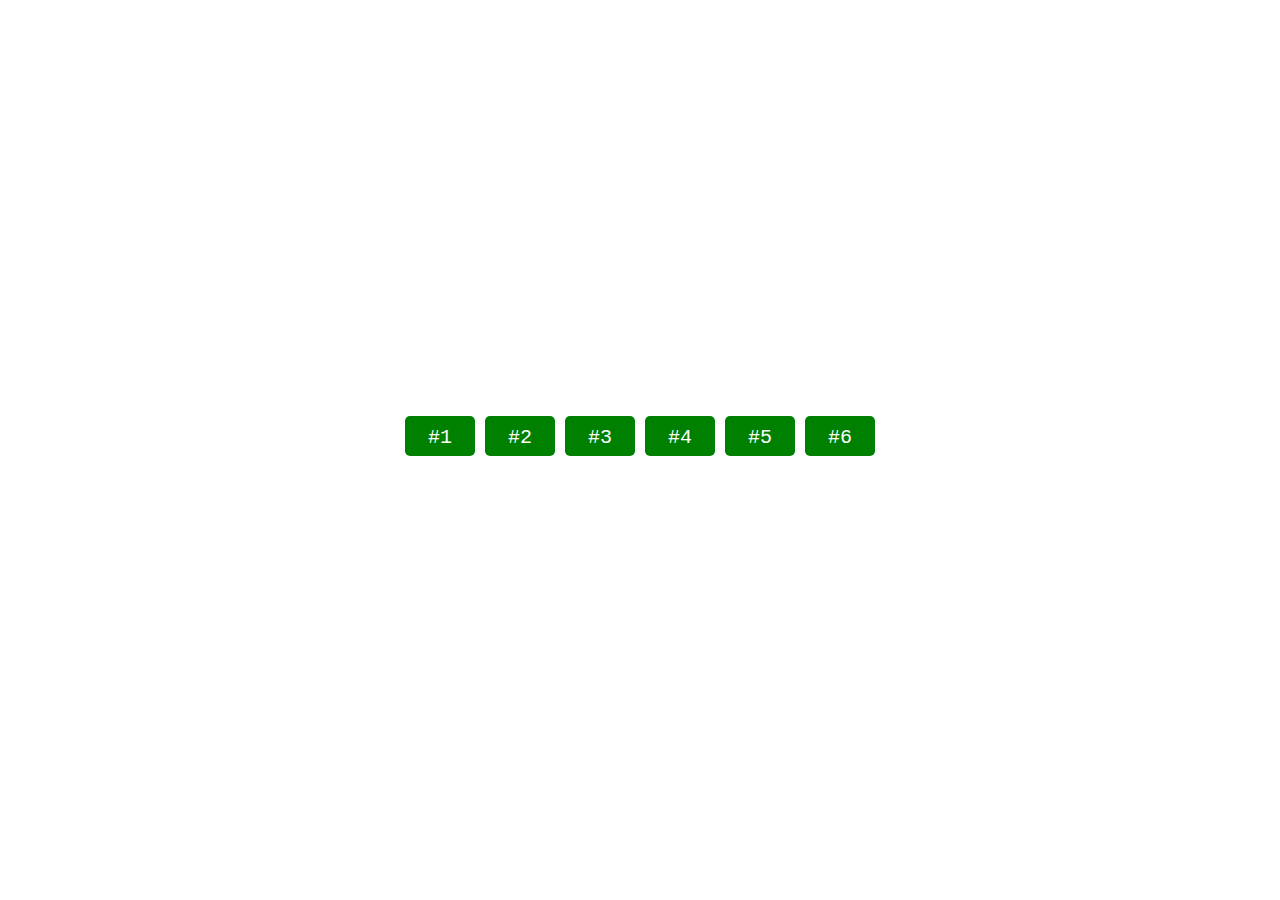
<file: index.html>
<!DOCTYPE html>
<html lang="en">
<head>
    <meta charset="UTF-8">
    <meta name="viewport" content="width=device-width, initial-scale=1.0">
    <title>100 Days CSS Challange</title>

    <style>
        body {
            height: 95vh;
            display: flex;
            justify-content: center;
            align-items: center;
            flex-wrap: wrap;
            align-content: center;
        }
        
        .links {
            text-decoration: none;
            width: 50px;
            height: 20px;
            padding: 10px;
            background-color: green;
            color: white;
            border-radius: 5px;
            font-family: 'Courier New', Courier, monospace;
            margin: 5px;
            text-align: center;
            font-size: 20px;
        }

        .links:hover {
            opacity: 0.7;
        }
    </style>
</head>
<body>
    <a class="links" href="./Day_1/index.html" target="_blank">#1</a>
    <a href="./Day_2/index.html" class="links" target="_blank">#2</a>
    <a href="./Day_3/index.html" class="links" target="_blank">#3</a>
    <a href="./Day_4/index.html" class="links" target="_blank">#4</a>
    <a href="./Day_5/index.html" class="links" target="_blank">#5</a>
    <a href="./Day_6/" class="links" target="_blank">#6</a>
</body>
</html>
</file>
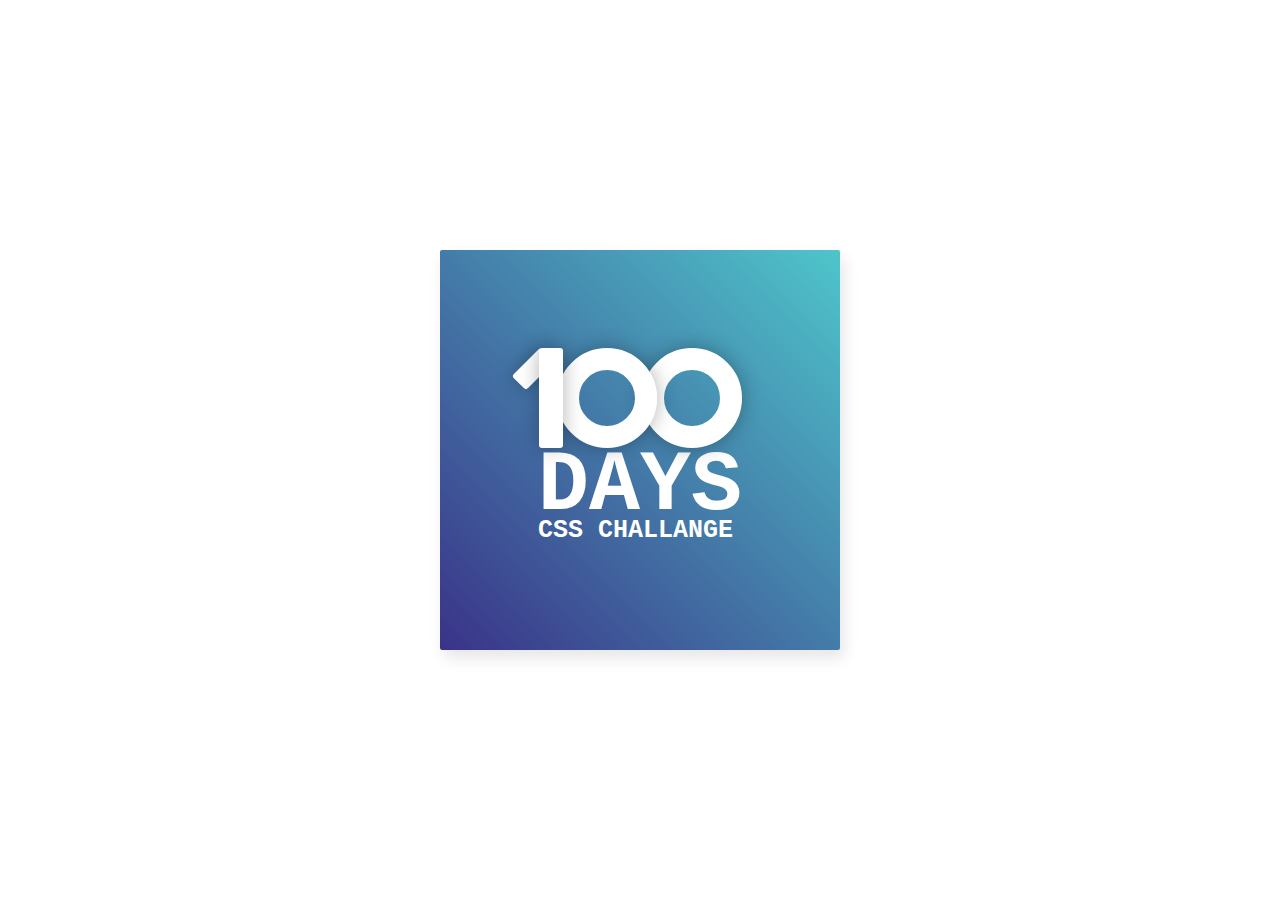
<file: Day_1/index.html>
<!DOCTYPE html>
<html lang="en">
<head>
    <meta charset="UTF-8">
    <meta name="viewport" content="width=device-width, initial-scale=1.0">
    <title>Document</title>
    <link rel="stylesheet" href="style.css">
</head>
<body>
    <div class="frame">
        <div class="center">
            <div class="digit">
                <div class="element" id="first-element"></div>
                <div class="element" id="second-element"></div>
                <div class="element" id="third-element"></div>
                <div class="element" id="fourth-element"></div>
            </div>
            <div class="text">
                <h2 id="big-text">DAYS</h2>
                <p id="small-text">CSS CHALLANGE</p>
            </div>
        </div>
      </div>
</body>
</html>
</file>
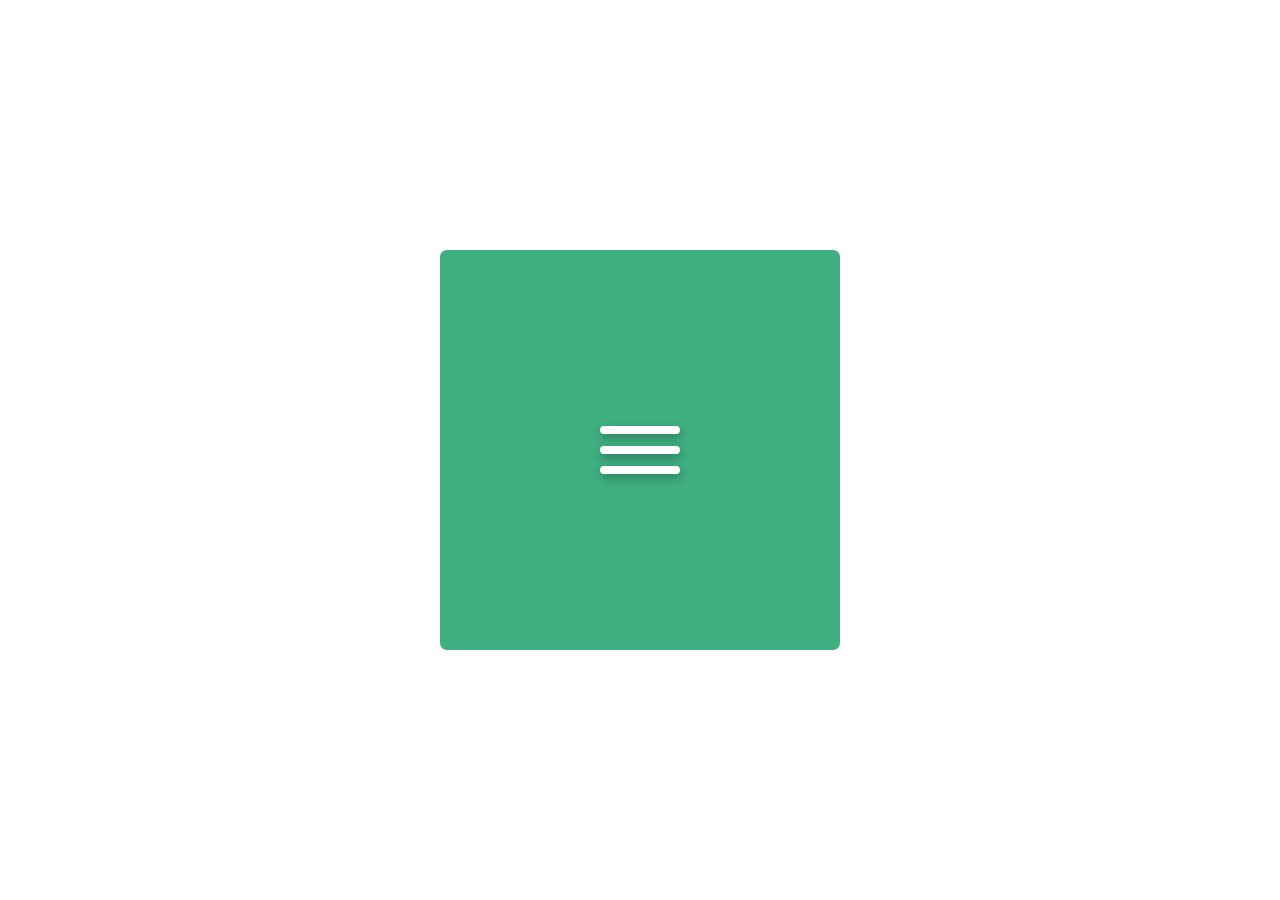
<file: Day_2/index.html>
<!DOCTYPE html>
<html lang="en">
<head>
    <meta charset="UTF-8">
    <meta name="viewport" content="width=device-width, initial-scale=1.0">
    <title>Day #2</title>
    <link rel="stylesheet" href="style.css">
</head>
<body>
    <div class="container">
        <div class="bar" id="top-bar"></div>
        <div class="bar" id="middle-bar"></div>
        <div class="bar" id="bottom-bar"></div>
    </div>
</body>
</html>
</file>
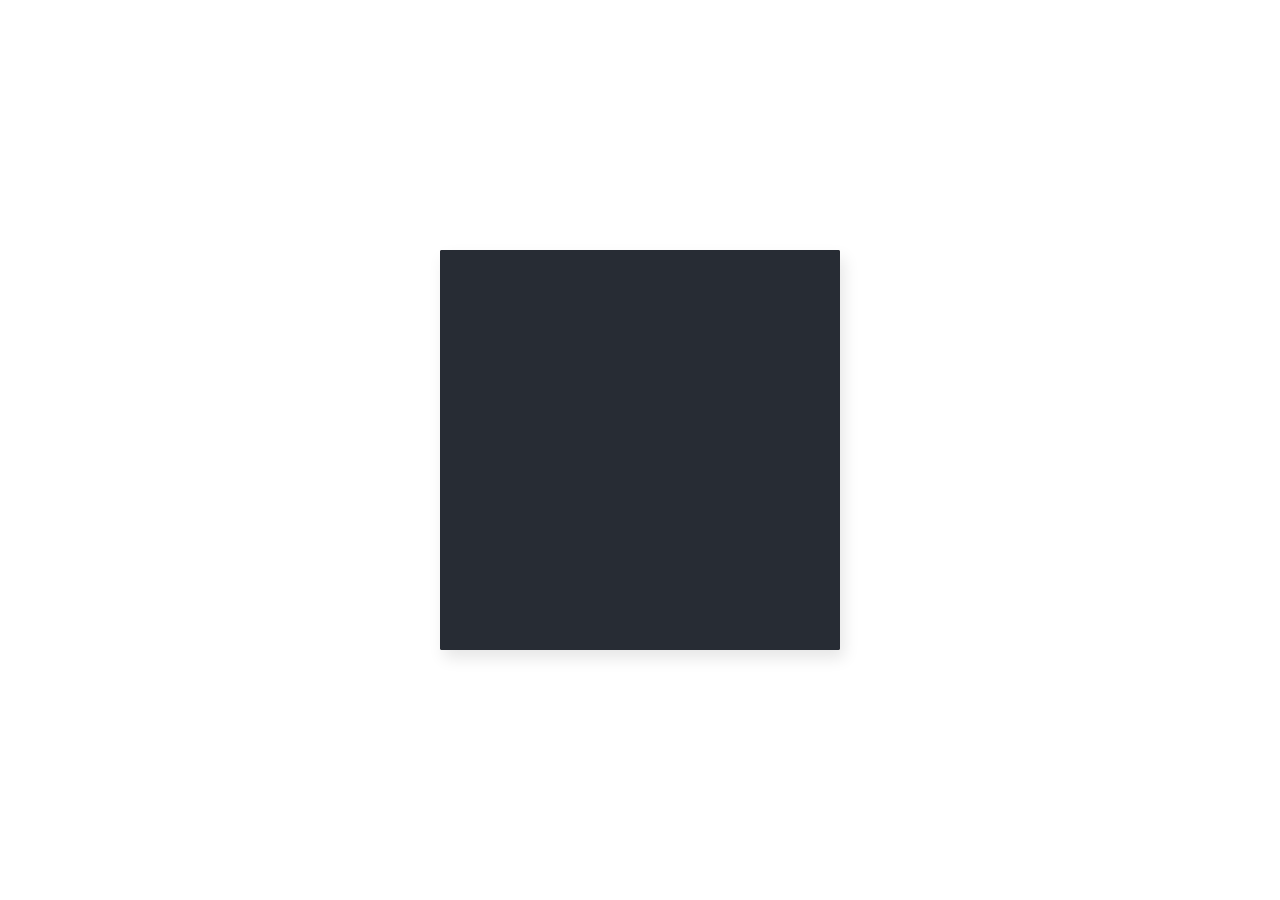
<file: Day_3/index.html>
<!DOCTYPE html>
<html lang="en">
    <head>
        <meta charset="UTF-8">
        <meta name="viewport" content="width=device-width, initial-scale=1.0">
        <title>Day 3</title>
        <link rel="stylesheet" href="style.css">
    </head>
    <body>
        <div class="frame">
            <div class="center">
                <div class="circle">
                    <div class="sky"></div>
                    <div class="ground"></div>
                    <div class="sun"></div>
                    <div class="pyramide-left"></div>
                    <div class="pyramide-right"></div>
                    <div class="shadow"></div>
                </div>
                <div class="dark"></div>
            </div>
        </div>
    </body>
</html>
</file>
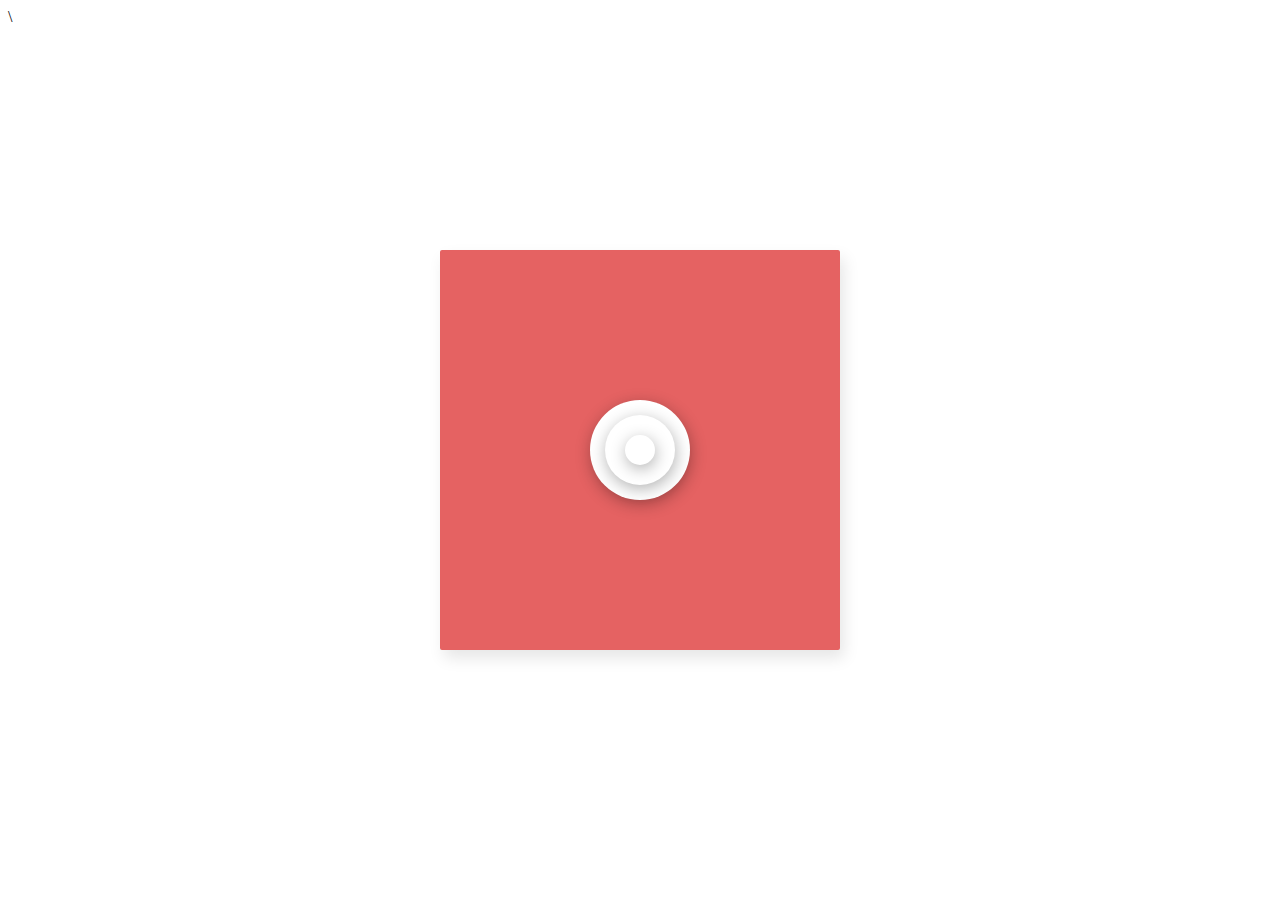
<file: Day_4/index.html>
<!DOCTYPE html>
<html lang="en">

<head>
    <meta charset="UTF-8">
    <meta name="viewport" content="width=device-width, initial-scale=1.0">
    <title>Day #4</title>\
    <link rel="stylesheet" href="style.css">
</head>

<body>
    <div class="frame">
        <div class="center">
            <div class="container">
                <div class="circle" id="circle1">
                    <div class="circle" id="circle2">
                        <div class="circle" id="circle3"></div>
                    </div>
                </div>
            </div>
        </div>
    </div>
</body>

</html>
</file>
<file: Day_1/style.css>
:root {
    --main-indigo: #3a3388;
    --main-teal: #4ec5ca; 
}

html {
    box-sizing: border-box;
    font-family: "Open Sans", Helvetica, sans-serif;
    font-size: 10px;
}

*, *::after, *::before {
    box-sizing: inherit;
    margin: 0;
    padding: 0;
}

body {
    display: flex;
    height: 100vh;
    align-items: center;
    justify-content: center;
}

.frame {
    width: 400px;
    height: 400px;
    border-radius: 2px;
	box-shadow: 4px 8px 16px 0 rgba(0,0,0,0.1);
	overflow: hidden;
    background: #fff;
    color: #333;
	font-family: 'Courier New', Courier, monospace;
	-webkit-font-smoothing: antialiased;
	-moz-osx-font-smoothing: grayscale;
    background: linear-gradient(45deg, var(--main-indigo), var(--main-teal));
}

.center {
    width: 400px;
    height: 400px;
    display: flex;
    flex-direction: column;
    align-items: center;
    justify-content: center;
}

.text {
    color: white;
    font-weight: 900;
    line-height: 4.4rem;
    text-align: justify;
}

#big-text {
    font-size: 8.5rem;
}

#small-text {
    font-size: 2.5rem;
}

.digit {
    margin-bottom: 17px;
    display: flex;
    position: relative;
}

.element {
    box-shadow: 0 0 20px 0 rgba(0,0,0,0.3);
}

#first-element {
    height: 4rem;
    background-color: white;
    border: 10px solid white;
    border-radius: 3px;
    position: absolute;
    top: 1px;
    left: -5px;
    transform: rotate(45deg);
    z-index: 2;
}

#second-element {
    background-color: white;
    height: 10rem;
    border: 12px solid white;
    transform: translateX(11px);
    border-radius: 3px;
    z-index: 3;
}

#third-element, #fourth-element {
    width: 10rem;
    height: 10rem;
    border-radius: 50%;
    border: 22px solid white;
}

#third-element {
    transform: translateX(5px);
    z-index: 2;
}

#fourth-element {
    transform: translateX(-10px);
    z-index: 1;
}
</file>
<file: Day_2/style.css>
:root {
    --main-green: #3faf82;
}

html {
    box-sizing: border-box;
}

*, *::before, *::after {
    box-sizing: inherit;
    margin: 0;
    padding: 0;
}

body {
    display: flex;
    height: 100vh;
    align-items: center;
    justify-content: center;
}

.container {
    width: 400px;
    height: 400px;
    background-color: var(--main-green);
    display: flex;
    flex-direction: column;
    align-items: center;
    justify-content: center;
    border-radius: 7px;
}

.bar {
    width: 80px;
    background-color: white;
    border: 4.1px solid white;
    margin: 6px;
    border-radius: 5px;
    box-shadow: 1px 4px 10px 0px rgba(0, 0, 0, 0.3);
}
</file>
<file: Day_3/style.css>
:root {
    --sky: #7ddffc;
    --ground: #f0de75;
    --main-black: #272c34;
    --sun: #ffef00;
    --pyramide-right: #dadada;
    --pyramide-left: #f4f4f4;
    --shadow: rgba(0, 0, 0, 0.2);
}

.frame {
    position: absolute;
    top: 50%;
    left: 50%;
    width: 400px;
    height: 400px;
    margin-top: -200px;
    margin-left: -200px;
    border-radius: 2px;
    box-shadow: 4px 8px 16px 0 rgba(0, 0, 0, 0.1);
    overflow: hidden;
    background: #fff;
    color: #333;
    font-family: "Open Sans", Helvetica, sans-serif;
    -webkit-font-smoothing: antialiased;
    -moz-osx-font-smoothing: grayscale;
}

.center {
    position: absolute;
    top: 50%;
    left: 50%;
    transform: translate(-50%, -50%);
    background-color: var(--main-black);
    width: 400px;
    height: 400px;
    display: flex;
    align-items: center;
    justify-content: center;
}

.circle {
    width: 180px;
    height: 180px;
    border-radius: 50%;
    overflow: hidden;
    position: relative;
}

.sky {
    width: 100%;
    height: 68%;
    background-color: var(--sky);
}

.ground {
    width: 100%;
    height: 32%;
    background-color: var(--ground);
}

.sun {
    width: 30px;
    height: 30px;
    border-radius: 50%;
    background-color: var(--sun);
    position: absolute;
    top: 10px;
    left: 73px;
    transform: rotate(-70deg);
    transform-origin: 40% 370%;
    animation: sun-rotation 4s linear infinite;
}

.pyramide-left {
    width: 116px;
    height: 57px;
    background-color: var(--pyramid-left);
    position: absolute;
    top: 65px;
    left: 31px;
    clip-path: polygon(50% 0%, 0% 100%, 100% 100%);
    z-index: 0;
    animation: left-pyramide-shading 4s linear infinite;
}

.pyramide-right {
    width: 117px;
    height: 57px;
    background-color: var(--pyramide-right);
    position: absolute;
    top: 65px;
    left: 31px;
    clip-path: polygon(50% 0%, 65% 100%, 100% 100%);
    z-index: 1;
    animation: right-pyramide-shading 4s linear infinite;
}

.shadow {
    position: absolute;
    top: 122px;
    left: -48%;
    height: 30px;
    width: 360px;
    background-color: var(--shadow);
    clip-path: polygon(115px 0%, 231px 0%, 100% 100%);
    transform-origin: 50% 0;
    animation: pyramide-shadow 4s linear infinite;
}

.dark {
    background-color: var(--main-black);
    width: 100%;
    height: 100%;
    position: absolute;
    top: 0;
    z-index: 3;
    left: 0;
    animation: dark 4s linear infinite;
}

@keyframes dark {
    0% {
        background: var(--main-black);
    }

    30% {
        background: transparent;
    }

    70% {
        background: transparent;
    }

    100% {
        background: var(--main-black);
    }
}

@keyframes sun-rotation {
    0% {
        transform: rotate(-70deg);
    }

    25% {
        transform: rotate(-35deg);
    }

    50% {
        transform: rotate(0deg);
    }

    75% {
        transform: rotate(35deg);
    }

    100% {
        transform: rotate(70deg);
    }
}

@keyframes left-pyramide-shading {
    0% {
        background: var(--pyramide-left);
    }

    30% {
        background: var(--pyramide-left);
    }

    70% {
        background: var(--pyramide-right);
    }

    100% {
        background: var(--shadow);
    }
}

@keyframes right-pyramide-shading {
    0% {
        background: var(--shadow);
    }

    30% {
        background: var(--pyramide-right);
    }

    70% {
        background: var(--pyramide-left);
    }

    100% {
        background: var(--pyramide-left);
    }
}

@keyframes pyramide-shadow {
    0% {
        transform: scaleY(0);
        clip-path: polygon(115px 0%, 231px 0%, 100% 100%);
    }
    25% {
        transform: scaleY(.8);
        clip-path: polygon(115px 0%, 231px 0%, 80% 100%);
    }
    50% {
        transform: scaleY(.5);
    } 
    75% {
        transform: scaleY(.8);
    }
    100% {
        transform: scaleY(0);
        clip-path: polygon(115px 0%, 231px 0%, 0% 100%);
    }
}
</file>
<file: Day_4/style.css>
:root {
    --main-red: #e56262;
}

html {
    box-sizing: border-box;
}

* {
    box-sizing: inherit;
}

.frame {
    position: absolute;
    top: 50%;
    left: 50%;
    width: 400px;
    height: 400px;
    margin-top: -200px;
    margin-left: -200px;
    border-radius: 2px;
    box-shadow: 4px 8px 16px 0 rgba(0, 0, 0, 0.1);
    overflow: hidden;
    background: #fff;
    color: #333;
    font-family: 'Open Sans', Helvetica, sans-serif;
    -webkit-font-smoothing: antialiased;
    -moz-osx-font-smoothing: grayscale;
    background-color: var(--main-red);
}

.center {
    position: absolute;
    top: 50%;
    left: 50%;
    transform: translate(-50%, -50%);

}

.container {
    position: relative;
    width: 100px;
    height: 100px;
}

.circle {
    background-color: white;
    border-radius: 50%;
    box-shadow: 1px 4px 16px rgba(0, 0, 0, 0.3);
    position: absolute;
    top: 0;
    left: 0;
}

#circle1 {
    width: 100px;
    height: 100px;
    top: 0;
    left: 0;
    animation: circle1 3s infinite alternate;
}

#circle2 {
    width: 70px;
    height: 70px;
    margin: 15px;
    animation: circle2 3s infinite alternate;
}

#circle3 {
    width: 30px;
    height: 30px;
    margin: 20px;
    animation: circle3 3s infinite alternate;
}

@keyframes circle1 {
    0% {
        transform: scale(0);
    }
    100% {
        transform: scale(1);
        box-shadow: 1px 4px 16px rgba(0, 0, 0, 0.5);
    }
}

@keyframes circle2 {
    0% {
        transform: scale(0);
    }
    40% {
        transform: scale(0);
    }
    100% {
        transform: scale(1);
        box-shadow: 1px 4px 16px rgba(0, 0, 0, 0.5);
    }
}

@keyframes circle3 {
    0% {
        transform: scale(0);
    }
    60% {
        transform: scale(0);
    }
    100% {
        transform: scale(1);
        box-shadow: 1px 4px 16px rgba(0, 0, 0, 0.5);
    }
}
</file>
